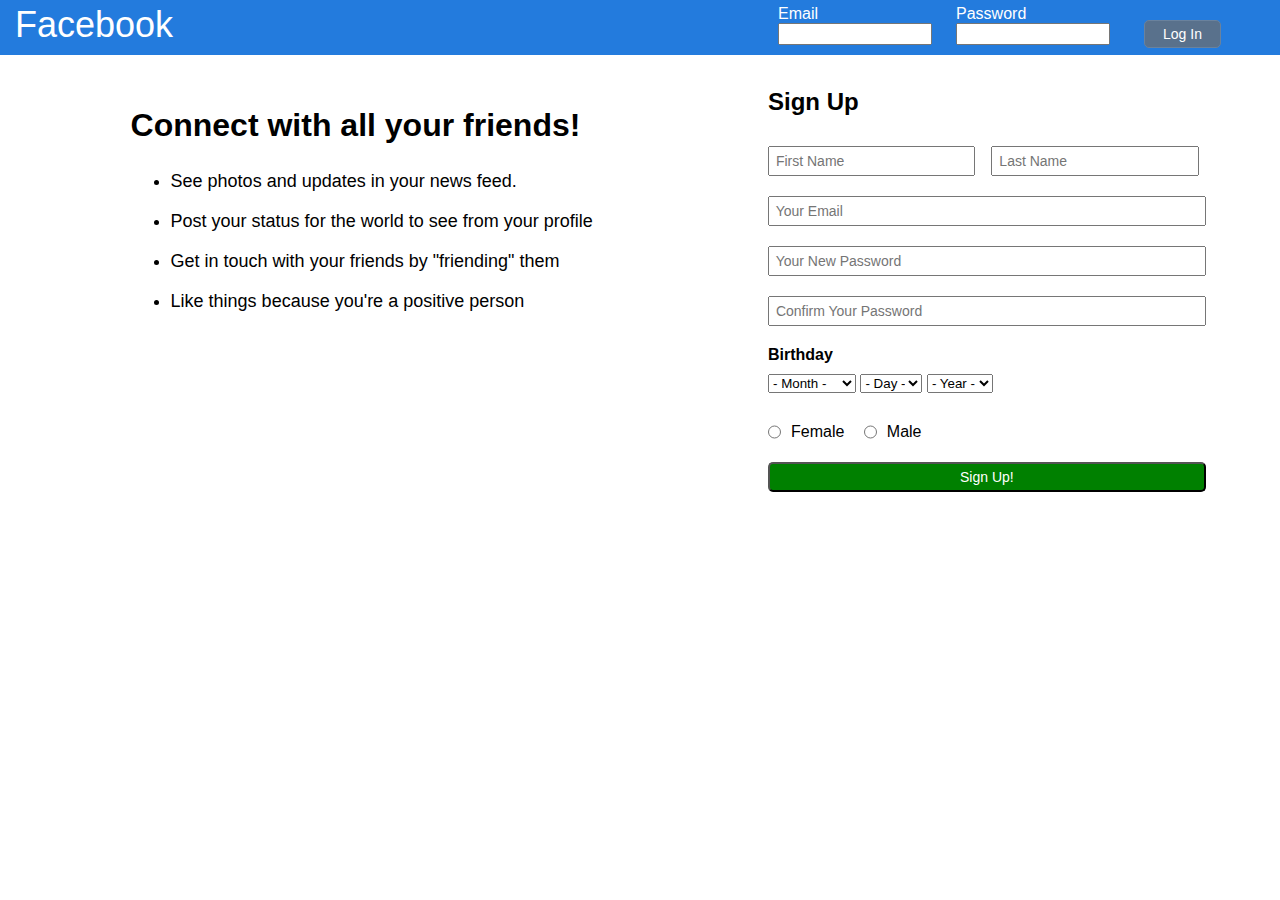
<file: index.html>
<!DOCTYPE html>
<html>
<head>
  <title>Facebook</title>
  <link rel="stylesheet" type="text/css" href="assets/main.css">
</head>
<body>

  <header>
    <div class="logo">
      Facebook
    </div>

    
    <form class="login-form" action="/login" method="POST">
      <fieldset class="login-field">
        <label for="email">Email<br><input id="email" type="text" name="email"></label>
        
      </fieldset>
      <fieldset class="login-field">
        <label for="password">Password<br><input id="password" type="password" name="password"></label>
        
      </fieldset>
      
        <input class="btn login-btn" type="submit" name="submit" value="Log In">
      
    
    </form>



  </header>

  <div class="main">
    <div class="col-3-5">
    <article class="welcome ">
      <h3>Connect with all your friends!</h3>
      <ul>
        <li>See photos and updates in your news feed.</li>
        <li>Post your status for the world to see from your profile</li>
        <li>Get in touch with your friends by "friending" them</li>
        <li>Like things because you're a positive person</li>
      </ul>

    </article>
  </div>

    <div class="col-2-5">
    <aside class="signup">
      <h2>Sign Up</h2>
      <form class="sign-up-form">
        <fieldset class="plain-fields short-fields">
          <input type="text" name="first-name" placeholder=" First Name">
          <input type="text" name="last-name" placeholder=" Last Name">
        </fieldset>
        <fieldset class="plain-fields long-fields">
          <input type="text" name="email" placeholder=" Your Email"><br>
          <input type="password" name="password" placeholder=" Your New Password"><br>
          <input type="password" name="password-confirm" placeholder=" Confirm Your Password">
        </fieldset>
        <fieldset class="birthday">
          
          <label class="sub-title" for="birthday">Birthday<br>
            <select id="birthday" name="DOBMonth">
              <option> - Month - </option>
              <option value="January">January</option>
              <option value="Febuary">Febuary</option>
              <option value="March">March</option>
              <option value="April">April</option>
              <option value="May">May</option>
              <option value="June">June</option>
              <option value="July">July</option>
              <option value="August">August</option>
              <option value="September">September</option>
              <option value="October">October</option>
              <option value="November">November</option>
              <option value="December">December</option>
            </select>
          </label>
            <select name="DOBDay">
              <option> - Day - </option>
              <option value="1">1</option>
              <option value="2">2</option>
              <option value="3">3</option>
              <option value="4">4</option>
              <option value="5">5</option>
              <option value="6">6</option>
              <option value="7">7</option>
              <option value="8">8</option>
              <option value="9">9</option>
              <option value="10">10</option>
              <option value="11">11</option>
              <option value="12">12</option>
              <option value="13">13</option>
              <option value="14">14</option>
              <option value="15">15</option>
              <option value="16">16</option>
              <option value="17">17</option>
              <option value="18">18</option>
              <option value="19">19</option>
              <option value="20">20</option>
              <option value="21">21</option>
              <option value="22">22</option>
              <option value="23">23</option>
              <option value="24">24</option>
              <option value="25">25</option>
              <option value="26">26</option>
              <option value="27">27</option>
              <option value="28">28</option>
              <option value="29">29</option>
              <option value="30">30</option>
              <option value="31">31</option>
            </select>

            <select name="DOBYear">
              <option> - Year - </option>
              <option value="1993">1993</option>
              <option value="1992">1992</option>
              <option value="1991">1991</option>
              <option value="1990">1990</option>
              <option value="1989">1989</option>
              <option value="1988">1988</option>
              <option value="1987">1987</option>
              <option value="1986">1986</option>
              <option value="1985">1985</option>
              <option value="1984">1984</option>
              <option value="1983">1983</option>
              <option value="1982">1982</option>
              <option value="1981">1981</option>
              <option value="1980">1980</option>
              <option value="1979">1979</option>
              <option value="1978">1978</option>
              <option value="1977">1977</option>
              <option value="1976">1976</option>
              <option value="1975">1975</option>
              <option value="1974">1974</option>
              <option value="1973">1973</option>
              <option value="1972">1972</option>
              <option value="1971">1971</option>
              <option value="1970">1970</option>
              <option value="1969">1969</option>
              <option value="1968">1968</option>
              <option value="1967">1967</option>
              <option value="1966">1966</option>
              <option value="1965">1965</option>
              <option value="1964">1964</option>
              <option value="1963">1963</option>
              <option value="1962">1962</option>
              <option value="1961">1961</option>
              <option value="1960">1960</option>
              <option value="1959">1959</option>
              <option value="1958">1958</option>
              <option value="1957">1957</option>
              <option value="1956">1956</option>
              <option value="1955">1955</option>
              <option value="1954">1954</option>
              <option value="1953">1953</option>
              <option value="1952">1952</option>
              <option value="1951">1951</option>
              <option value="1950">1950</option>
              <option value="1949">1949</option>
              <option value="1948">1948</option>
              <option value="1947">1947</option>
              
            </select>


        </fieldset>
        <fieldset class="gender">
          <div class="radio">
          <input type="radio" name="gender" value="Female">Female
          </div>
          <div class="radio">
          <input type="radio" name="gender" value="Male">Male
          </div>
        </fieldset>
          <input class="btn signup-btn" type="submit" name="submit" value="Sign Up!">




      </form>

    </aside>
    </div>


  </div>

  

</body>
</html>
</file>
<file: assets/main.css>
* {
  box-sizing: border-box;
}


/*
  =================================
  Styles
  =================================
*/

a {
  text-decoration: none;
  color: black;
}

a:hover {
  color: silver;
}

body {
  font-family: sans-serif;
  margin: 0;
  position: relative;
  height: 100%;
}

h3 {
  font-size: 32px;
  margin-bottom: 10px;
  margin-top: 50px;
}

h4 {
  margin: 0.35em;
}



fieldset {
  border: none;
  margin: 0;
  padding: 0;
}

fieldset input {
  font-size: 14px;
  height: 30px;
  margin:  0;

}

.name-box {
  height: 150px;
  line-height: 150px;
  color: white;
  position: absolute;
  bottom: 0px;
  left: 190px;
  padding-top: 50px;
  font-size: 36px;
}

.fade {
  color: silver;
}



/*
  =================================
  Images
  =================================
*/

.banner {
  background-image: url("forest.jpg");
  height: 350px;
  position: relative;

  
}

.profile-image {
  height: 150px;
  width: 150px;
  position: absolute;
  bottom: -20px;
  left: 20px;
  border: 1px solid silver;
}






/*
  =================================
  Header
  =================================
*/


header {
  background-color: #237BDD;
  color: white;
  height: 55px;
  
}

.logo {
  
  font-size: 36px;
  line-height: 19px;
  float: left;
  padding: 15px;
}

.small-logo {
  font-size: 24px;
  line-height: 15px;
  float: left;
  padding: 15px;

}

.login-form {
  float:right;
  width: 40%;
}

.login-field {
  
  display:inline-block;
  margin: 0 10px;
  width: 30%;
  
}

.login-field input {
  width: 100%;
  height: 80%;
}



.search-form {
  width: 65%;
  float: left;
}

.search-field input{
  width: 100%;
  margin: 0 ;
}

.username {
  float: right;
  display: inline-block;
  margin: 20px 10px 20px 0;
  padding: 0;
  color: white;
}




/*
  =================================
  Buttons
  =================================
*/

.btn {
  border-radius: 5px;
  color: white;
  font-size: 14px;
  padding: 5px 10px;
}

.login-btn {
  background-color: #59718C;
  border: 1px solid #6a829d;
  margin: 20px;
  width: 15%;

 }

.signup-btn {
  background-color: green;
  width: 95%;

}

.action-btn {
  background-color: #237BDD;
  float: right;
  margin-top: 4%;
  margin-right: 1%;
}

/*
  =================================
  Layout
  =================================
*/

.container {
  width: 980px;
  margin: 0 auto;
}

.col-2-5 {
  display: inline-block;
  float: right;
  width: 40%;
}

.col-3-5 {
  display: inline-block;
  float: left;
  width: 60%;
  
}

.col-1-3 {
  width: 33.3%;
  height: 100%;
  float: left;
  
}


/*
  =================================
  Welcome
  =================================
*/

.welcome {
  line-height: 40px;
  margin: 0 auto;
  width: 66%;
}

.welcome li {
  font-size: 18px;
  line-height: 40px;
}

/*
  =================================
  Sign Up
  =================================
*/
.signup {
  width: 90%;
  float: left;
}

.plain-fields input {
  margin: 10px 0;  

}

.short-fields input{
  width: 45%;
  float: left;
  margin-left: 0;
  margin-right: 3.5%;
}


.long-fields input{
  width:95%;

}

.birthday {
  margin: 10px 0;
}

.sub-title {
  margin: 20px 0 5px 0;
  font-weight: bold;
}

#birthday {
  margin-top: 10px;
}

.gender input[type="radio"] {
  margin-top: -1px;
  vertical-align: middle;
  margin-right: 10px;
}

.radio {
  display: inline-block;
  padding: 15px;
  padding-left: 0;

}


/*
  =================================
  tabs
  =================================
*/

.nav {
  height: 60px;
  margin-top: 0;
  border: 1px solid black;
  padding-left: 150px;
}


.nav li {
  height: 70px;
  display: inline;
  border-left: 1px solid black;
  padding: 22px 10px;
  width: 15%;
}

.nav li.link {
  padding-left: 280px;
  text-decoration: underline;
}

nav li.link a {
color: #237BDD;
}

/*
  =================================
  about section
  =================================
*/

.about-area {
  float: left;
  font-size: 20px;
  padding: 1.5em 2% 0 2%;

}

.about-left {
  width: 40%;
}

.about-right {
  width: 60%;
}

.info {
  font-size: 14px;
  float: left;
  padding: 3% 0;
}

.info-name {
  font-weight: 700;
  width: 40%;
  
}

.info-value {
  width: 60%;
  
}

.about-header {
  margin-top: 2%;
  border: 1px solid black;
  background-color: silver;
  height: 50px;
}

.about-body {
  border: 1px solid black;
  overflow: hidden;
  margin-bottom: 20%;
  clear: both;
}

.about-title {  
  text-align: center;
  font-size: 28px;
  letter-spacing: 1px;
}

/*
  =================================
  footer
  =================================
*/

footer {
  width: 100%;
  background-color: silver;
  height: 2em;
  position: absolute;
  bottom: 0;

}
</file>
